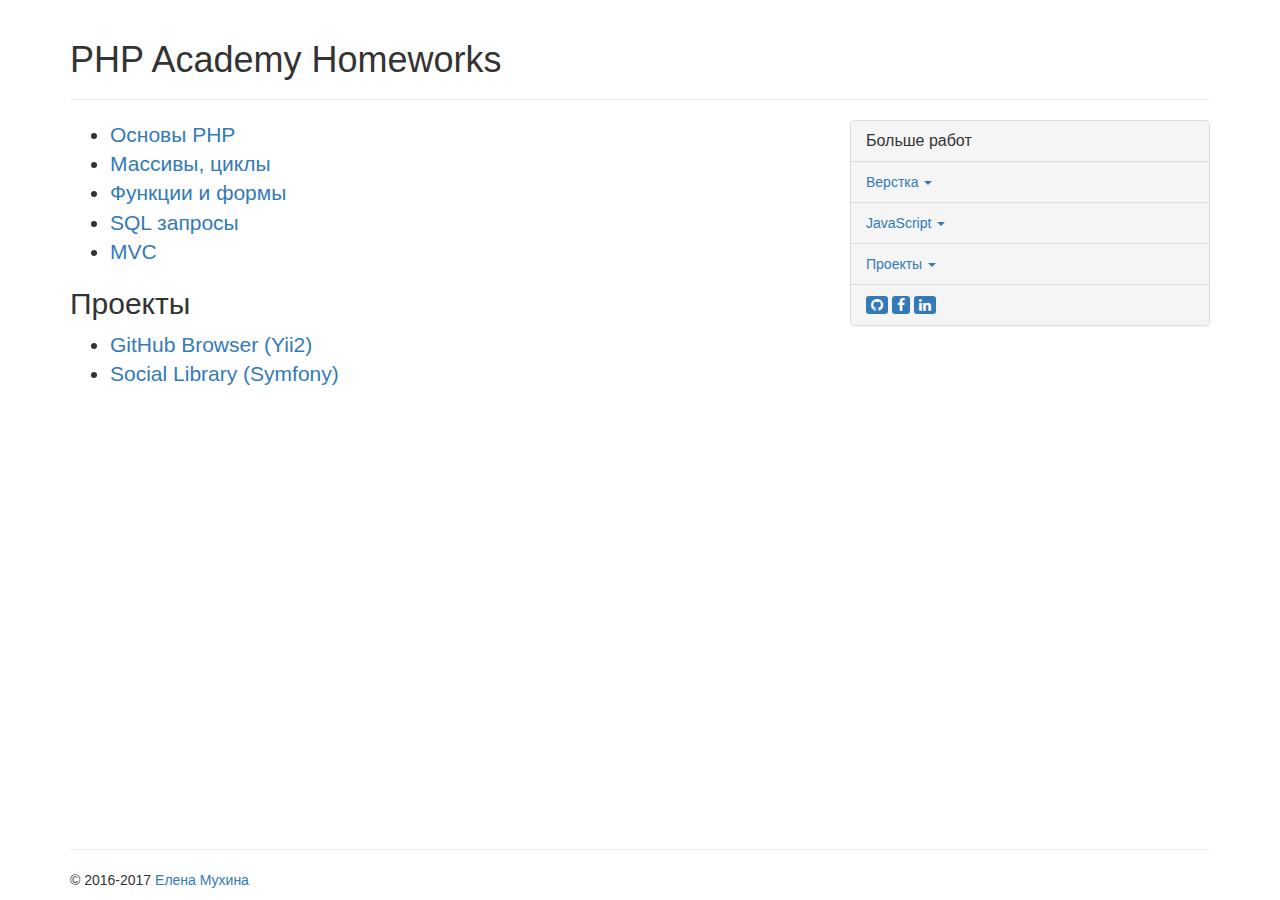
<file: index.html>
<!DOCTYPE html>
<html lang="ru">
<head>
    <meta charset="utf-8">
    <meta http-equiv="X-UA-Compatible" content="IE=edge">
    <meta name="viewport" content="width=device-width, initial-scale=1">
    <!-- The above 3 meta tags *must* come first in the head; any other head content must come *after* these tags -->
    <title>PHP Academy Homeworks</title>

    <!-- Bootstrap -->
    <link rel="stylesheet" href="https://maxcdn.bootstrapcdn.com/bootstrap/3.3.7/css/bootstrap.min.css"
          integrity="sha384-BVYiiSIFeK1dGmJRAkycuHAHRg32OmUcww7on3RYdg4Va+PmSTsz/K68vbdEjh4u"
          crossorigin="anonymous">
    <link href="https://maxcdn.bootstrapcdn.com/font-awesome/4.7.0/css/font-awesome.min.css" rel="stylesheet"
          integrity="sha384-wvfXpqpZZVQGK6TAh5PVlGOfQNHSoD2xbE+QkPxCAFlNEevoEH3Sl0sibVcOQVnN" crossorigin="anonymous">
    <link href="css/main.css" rel="stylesheet">
    <link href="css/home.css" rel="stylesheet">

    <!-- HTML5 shim and Respond.js for IE8 support of HTML5 elements and media queries -->
    <!-- WARNING: Respond.js doesn't work if you view the page via file:// -->
    <!--[if lt IE 9]>
    <script src="https://oss.maxcdn.com/html5shiv/3.7.3/html5shiv.min.js"></script>
    <script src="https://oss.maxcdn.com/respond/1.4.2/respond.min.js"></script>
    <![endif]-->
</head>
<body>
<div class="wrap">
    <div class="container">
        <header class="page-header">
            <h1>PHP Academy Homeworks</h1>
        </header>
        <div class="row">
            <section class="col-md-8">
                <ul class="lead">
                    <li><a href="php_basics_tasks/">Основы PHP</a></li>
                    <li><a href="arrays_loops_tasks/">Массивы, циклы</a></li>
                    <li><a href="functions_forms_tasks/">Функции и формы</a></li>
                    <li><a href="sql_queries/">SQL запросы</a></li>
                    <li><a href="mvc/">MVC</a></li>
                </ul>

                <h2>Проекты</h2>
                <ul class="lead">
                    <li><a href="https://github.com/pilotessa/github-browser" target="_blank">GitHub Browser (Yii2)</a></li>
                    <li><a href="https://github.com/pilotessa/social-library" target="_blank">Social Library (Symfony)</a></li>
                </ul>
            </section>
            <aside class="col-md-4">
                <div class="panel panel-default">
                    <div class="panel-heading">
                        <h2 class="panel-title">Больше работ</h2>
                    </div>
                    <div class="panel-heading">
                        <a data-toggle="collapse" href="#collapse1">
                            Верстка <span class="caret"></span>
                        </a>
                    </div>
                    <div id="collapse1" class="panel-collapse collapse">
                        <div class="list-group">
                            <a href="https://pilotessa.github.io/resume/" target="_blank"
                               class="list-group-item">Резюме</a>
                            <a href="https://github.com/pilotessa/homework-html" target="_blank"
                               class="list-group-item">HTML</a>
                            <a href="https://github.com/pilotessa/homework-css" target="_blank" class="list-group-item">CSS:
                                основы</a>
                            <a href="https://github.com/pilotessa/homework-animation" target="_blank"
                               class="list-group-item">CSS: переходы, трансформации, анимации</a>
                            <a href="https://github.com/pilotessa/lesson-4-css-practice" target="_blank"
                               class="list-group-item">Практика</a>
                        </div>
                    </div>
                    <div class="panel-heading">
                        <a data-toggle="collapse" href="#collapse2">
                            JavaScript <span class="caret"></span>
                        </a>
                    </div>
                    <div id="collapse2" class="panel-collapse collapse">
                        <div class="list-group">
                            <a href="https://pilotessa.github.io/homeworks-js/basics/index.html" target="_blank"
                               class="list-group-item">Основы JavaScript</a>
                            <a href="https://pilotessa.github.io/homeworks-js/oop/index.html" target="_blank"
                               class="list-group-item">Основы ООП</a>
                            <a href="https://pilotessa.github.io/homeworks-js/dom-bom-js/index.html" target="_blank"
                               class="list-group-item">DOM / BOM / JS</a>
                            <a href="https://pilotessa.github.io/homeworks-js/regexp/index.html" target="_blank"
                               class="list-group-item">Регулярные выражения</a>
                            <a href="https://pilotessa.github.io/homeworks-js/es6/index.html" target="_blank"
                               class="list-group-item">ECMAScript 6</a>
                            <a href="https://pilotessa.github.io/homeworks-js/angular/index.html" target="_blank"
                               class="list-group-item">Angular</a>
                        </div>
                    </div>
                    <div class="panel-heading">
                        <a data-toggle="collapse" href="#collapse3">
                            Проекты <span class="caret"></span>
                        </a>
                    </div>
                    <div id="collapse3" class="panel-collapse collapse">
                        <div class="list-group">
                            <a href="https://github.com/pilotessa/todo-vue" target="_blank"
                               class="list-group-item">ToDo List (Vue.js)</a>
                            <a href="https://github.com/pilotessa/todo-list-stub" target="_blank"
                               class="list-group-item">ToDo List (DDD, JavaScript)</a>
                            <a href="https://github.com/pilotessa/todo-es6" target="_blank"
                               class="list-group-item">ToDo List (ECMAScript 6)</a>
                            <a href="https://github.com/pilotessa/todo-react" target="_blank"
                               class="list-group-item">ToDo List (React)</a>
                        </div>
                    </div>
                    <div class="panel-footer">
                        <a href="https://github.com/pilotessa" title="GitHub"
                           target="_blank"><i class="fa fa-github fa-inverse"></i></a>
                        <a href="https://www.facebook.com/profile.php?id=100000310046715" title="Facebook"
                           target="_blank"><i class="fa fa-facebook fa-inverse"></i></a>
                        <a href="https://www.linkedin.com/in/%D0%B5%D0%BB%D0%B5%D0%BD%D0%B0-%D0%BC%D1%83%D1%85%D0%B8%D0%BD%D0%B0-904163131"
                           title="LinkedIn" target="_blank"><i class="fa fa-linkedin fa-inverse"></i></a>
                    </div>
                </div>
            </aside>
        </div>
    </div>
</div>
<footer class="fixed-bottom">
    <div class="container">
        <hr>
        <p>&copy; 2016-2017 <a href="http://helene.com.ua" target="_blank">Елена Мухина</a></p>
    </div>
</footer>
<!-- jQuery (necessary for Bootstrap's JavaScript plugins) -->
<script src="https://ajax.googleapis.com/ajax/libs/jquery/1.12.4/jquery.min.js"></script>
<!-- Include all compiled plugins (below), or include individual files as needed -->
<script src="https://maxcdn.bootstrapcdn.com/bootstrap/3.3.7/js/bootstrap.min.js"
        integrity="sha384-Tc5IQib027qvyjSMfHjOMaLkfuWVxZxUPnCJA7l2mCWNIpG9mGCD8wGNIcPD7Txa"
        crossorigin="anonymous"></script>
<script src="js/collapse.js"></script>
</body>
</html>
</file>
<file: css/main.css>
.panel-title {
    line-height: 20px;
}
</file>
<file: css/home.css>
html,
body {
    height: 100%;
}

.wrap {
    padding-bottom: 100px;
    margin-bottom: -100px;
}

.fixed-bottom {
    position: fixed;
    bottom: 0;
    width: 100%;
    background-color: #fff;
}

.fixed-bottom hr {
    margin-top: 0;
}

.panel > .panel-collapse > .list-group:last-child .list-group-item:last-child {
    border-bottom: 1px solid #ddd;
}

.panel-footer {
    border-top: 0;
}

.fa-inverse {
    background: #337ab7;
    padding: 2px 5px;
    border-radius: 3px;
}
</file>
